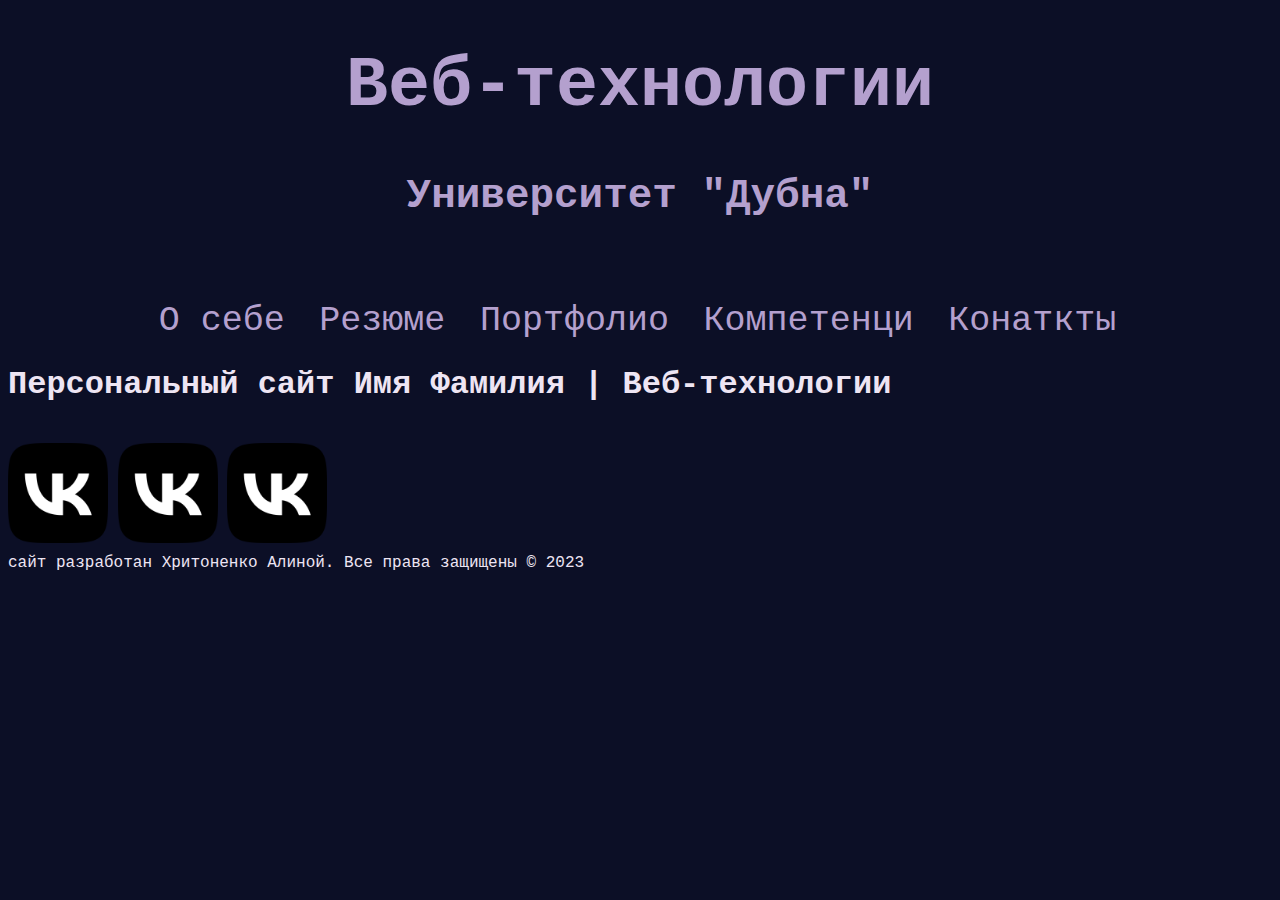
<file: index.html>
<!DOCTYPE html>
<html>
<head>
    <meta charset="UTF-8">
    <link rel="stylesheet" href="css/style.css">
    <title>О себе</title>
</head>
<body>
	<header class = "head">
        <h1>Веб-технологии</h1>
        <h3>Университет "Дубна"</h3>
    </header>
	<nav>
        <ul class="hr">
            <li><a href="index.html">О себе</a></li>
            <li><a href="pages/summary.html">Резюме</a></li>
            <li><a href="pages/portfolio.html">Портфолио</a></li>
            <li><a href="pages/index.html">Компетенци</a></li>
            <li><a href="pages/contacts.html">Конаткты</a></li>
        </ul>
    </nav>
    <main>
        <div class="main">
            <h1 class="h_main">Персональный сайт Имя Фамилия | Веб-технологии</h1>
            
        </div>
            
    </main>
	<footer>
        <br>
        <a><img src = "img/vk.png" width="100" height="100"></a>
        <a><img src = "img/vk.png" width="100" height="100"></a>
        <a><img src = "img/vk.png" width="100" height="100"></a>
        <br>
        сайт разработан Хритоненко Алиной. Все права защищены © 2023
        
        
    </footer>
</body>
</html>
</file>
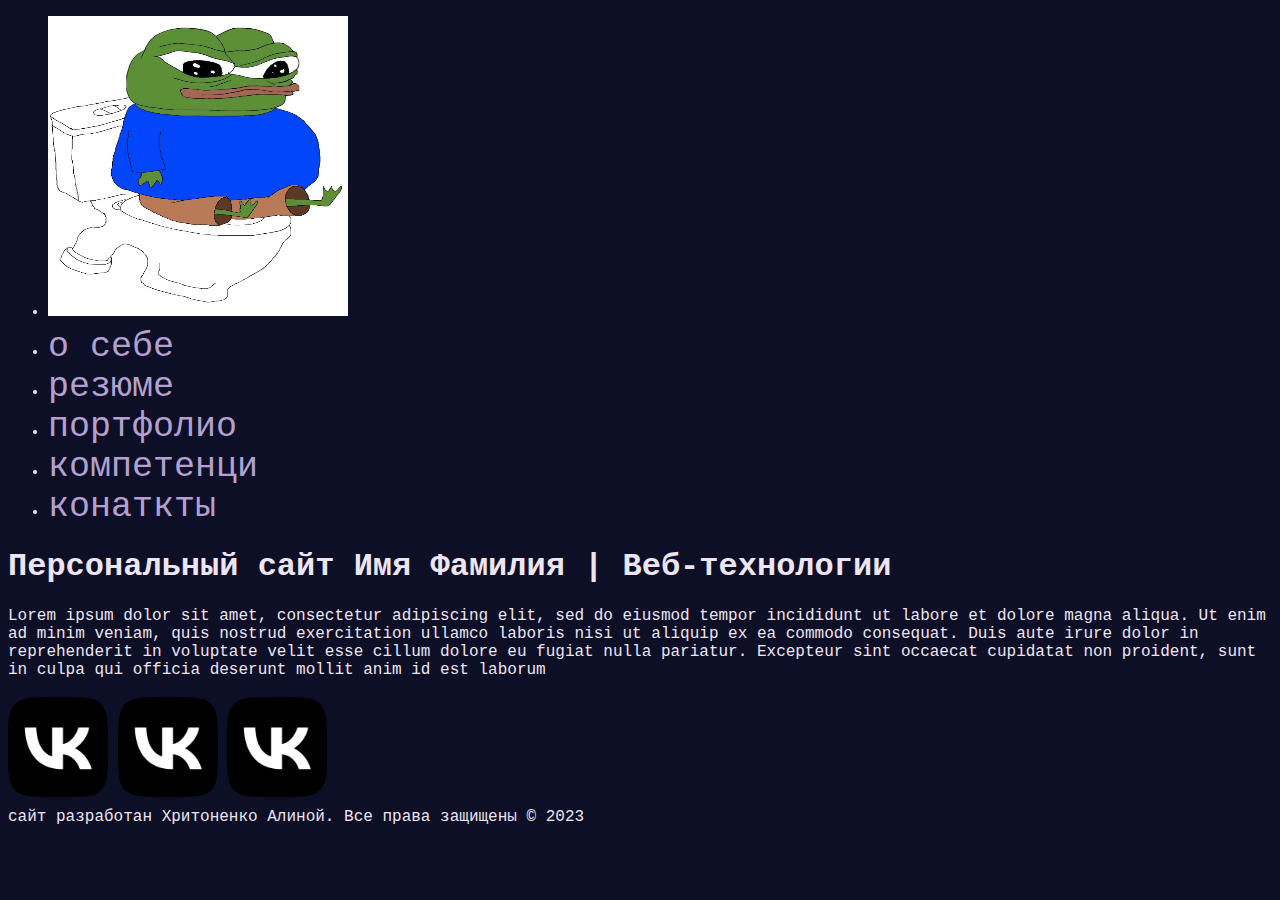
<file: pages/index.html>
<!DOCTYPE html>
<html>
<head>
    <meta charset="UTF-8">
    <link rel="stylesheet" href="../css/style.css">
    <title>Гороскоп (Хритоненко Алина, 2075)</title>
</head>
<body>
	<header>

    </header>
	<nav>
        <ul>
            <li><a href="wt/pages/index.html"><img src="../img/logo.jpg" width="300" height="300"></img></a></li>
            <li><a href="wt/pages/index.html">о себе</a></li>
            <li><a href="wt/pages/summary.html">резюме</a></li>
            <li><a href="wt/pages/portfolio.html">портфолио</a></li>
            <li><a href="wt/pages/index.html">компетенци</a></li>
            <li><a href="wt/pages/contacts.html">конаткты</a></li>
        </ul>
    </nav>
    <main>
            <h1>Персональный сайт Имя Фамилия | Веб-технологии</h1>
            Lorem ipsum dolor sit amet, consectetur adipiscing elit, sed do eiusmod tempor incididunt ut labore et dolore magna aliqua. Ut enim ad minim veniam, quis nostrud exercitation ullamco laboris nisi ut aliquip ex ea commodo consequat. Duis aute irure dolor in reprehenderit in voluptate velit esse cillum dolore eu fugiat nulla pariatur. Excepteur sint occaecat cupidatat non proident, sunt in culpa qui officia deserunt mollit anim id est laborum
    </main>
	<footer>
        <br>
        <a><img src = "../img/vk.png" width="100" height="100"></a>
        <a><img src = "../img/vk.png" width="100" height="100"></a>
        <a><img src = "../img/vk.png" width="100" height="100"></a>
        <br>
        сайт разработан Хритоненко Алиной. Все права защищены © 2023
        
        
    </footer>
</body>
</html>
</file>
<file: css/style.css>
body
{
background-color: #0C0F26;
font-family: 'Courier New';
color: #EEE5F3;
}

ul.hr {
    margin: 0; /* Обнуляем значение отступов */
    padding: 4px; /* Значение полей */
    text-align: center;
   }
   ul.hr li {
    display: inline; /* Отображать как строчный элемент */
    margin-right: 5px; /* Отступ слева */
    width: 100%;
    
   
    padding: 10px; /* Поля вокруг текста */}
.head{
color: #B4A0CE;
text-align: center;
font-size: 35px;
height: 250px;;
    }

a{
    color: #B4A0CE;
    text-decoration:none ;
    font-size: 35px;;
}
</file>
